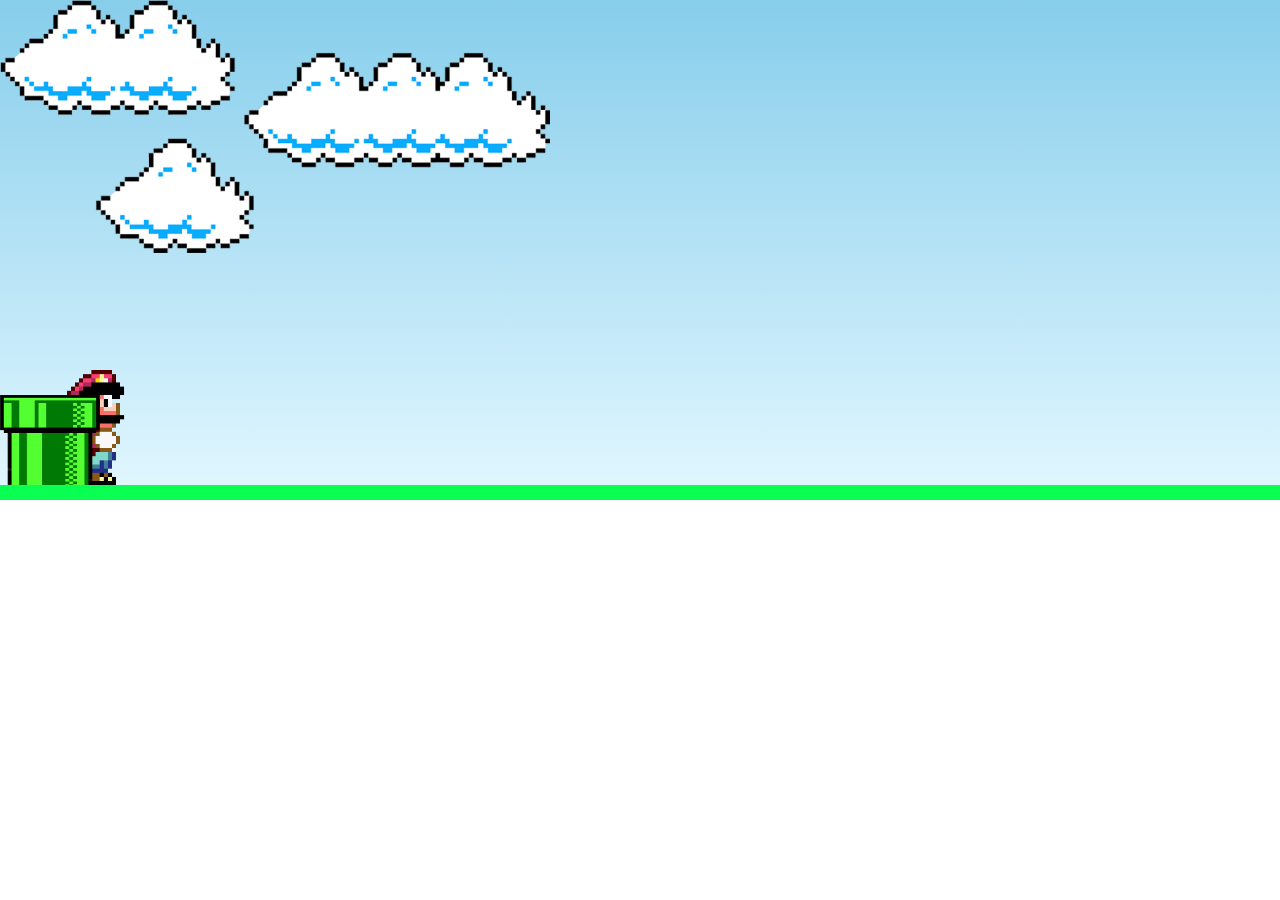
<file: index.html>
<!DOCTYPE html>
<html lang="pt-br">
<head>
    <meta charset="UTF-8">
    <meta http-equiv="X-UA-Compatible" content="IE=edge">
    <meta name="viewport" content="width=device-width, initial-scale=1.0">
    <link rel="stylesheet" href="style.css">
    <script src="./Js/script.js" defer></script>
    <title>Joguinho</title>
</head>
<body>
    
    <div class="game-board"> 
        <img src="Img/clouds.png" class="clouds">
        <img src="Img/mario.gif" class="mario">
        <img src="Img/pipe.png" class="pipe">


    </div>
</body>

</html>
</file>
<file: style.css>
* {
    margin: 0;
    padding: 0;
    box-sizing: border-box;
}

.game-board {
    width: 100%;
    height: 500px;
    border-bottom: 15px solid rgb(10, 255, 83);
    margin: 0 auto;
    position: relative;
    overflow: hidden;
    background: linear-gradient(#87CEEB , #E0F6FF);
}

/* Tubo do Mario*/

.pipe {
    position: absolute;
    bottom: 0;
    height: 90px;
    width: 100px;
    animation: pipe-animation 1.5s infinite linear;

}

/* Gif do Mario */

.mario {
    width: 150px;
    position: absolute;
    bottom: 0;
}

.jump {
    animation: jump 500ms ease-out;
}

.clouds {
    position: absolute;
    width: 550px;
    animation: clouds-animation 20s infinite linear;
}
     
/* Animação */

@keyframes pipe-animation {
    from  {
        right: -80px;
    }

    to {
        right: 100%;        
    }
}

@keyframes jump {

    0% {
        bottom: 0;
    }

    40% {
        bottom: 180px;
    }

    50% {
        bottom: 180px;
    }

    60% {
        bottom: 180px;
    }

    100% {
        bottom: 0;
    }
}

@keyframes clouds-animation {

    from {
        right: -550px;
    }

    to {
        right: 100%;
    }
}
</file>
<file: Criando jogo/style.css>
* {
    margin: 0;
    padding: 0;
    box-sizing: border-box;
}

.game-board {
    width: 100%;
    height: 500px;
    border-bottom: 15px solid rgb(10, 255, 83);
    margin: 0 auto;
    position: relative;
    overflow: hidden;
    background: linear-gradient(#87CEEB , #E0F6FF);
}

/* Tubo do Mario*/

.pipe {
    position: absolute;
    bottom: 0;
    height: 90px;
    width: 100px;
    animation: pipe-animation 1.5s infinite linear;

}

/* Gif do Mario */

.mario {
    width: 150px;
    position: absolute;
    bottom: 0;
}

.jump {
    animation: jump 500ms ease-out;
}

.clouds {
    position: absolute;
    width: 550px;
    animation: clouds-animation 20s infinite linear;
}
     
/* Animação */

@keyframes pipe-animation {
    from  {
        right: -80px;
    }

    to {
        right: 100%;        
    }
}

@keyframes jump {

    0% {
        bottom: 0;
    }

    40% {
        bottom: 180px;
    }

    50% {
        bottom: 180px;
    }

    60% {
        bottom: 180px;
    }

    100% {
        bottom: 0;
    }
}

@keyframes clouds-animation {

    from {
        right: -550px;
    }

    to {
        right: 100%;
    }
}
</file>
